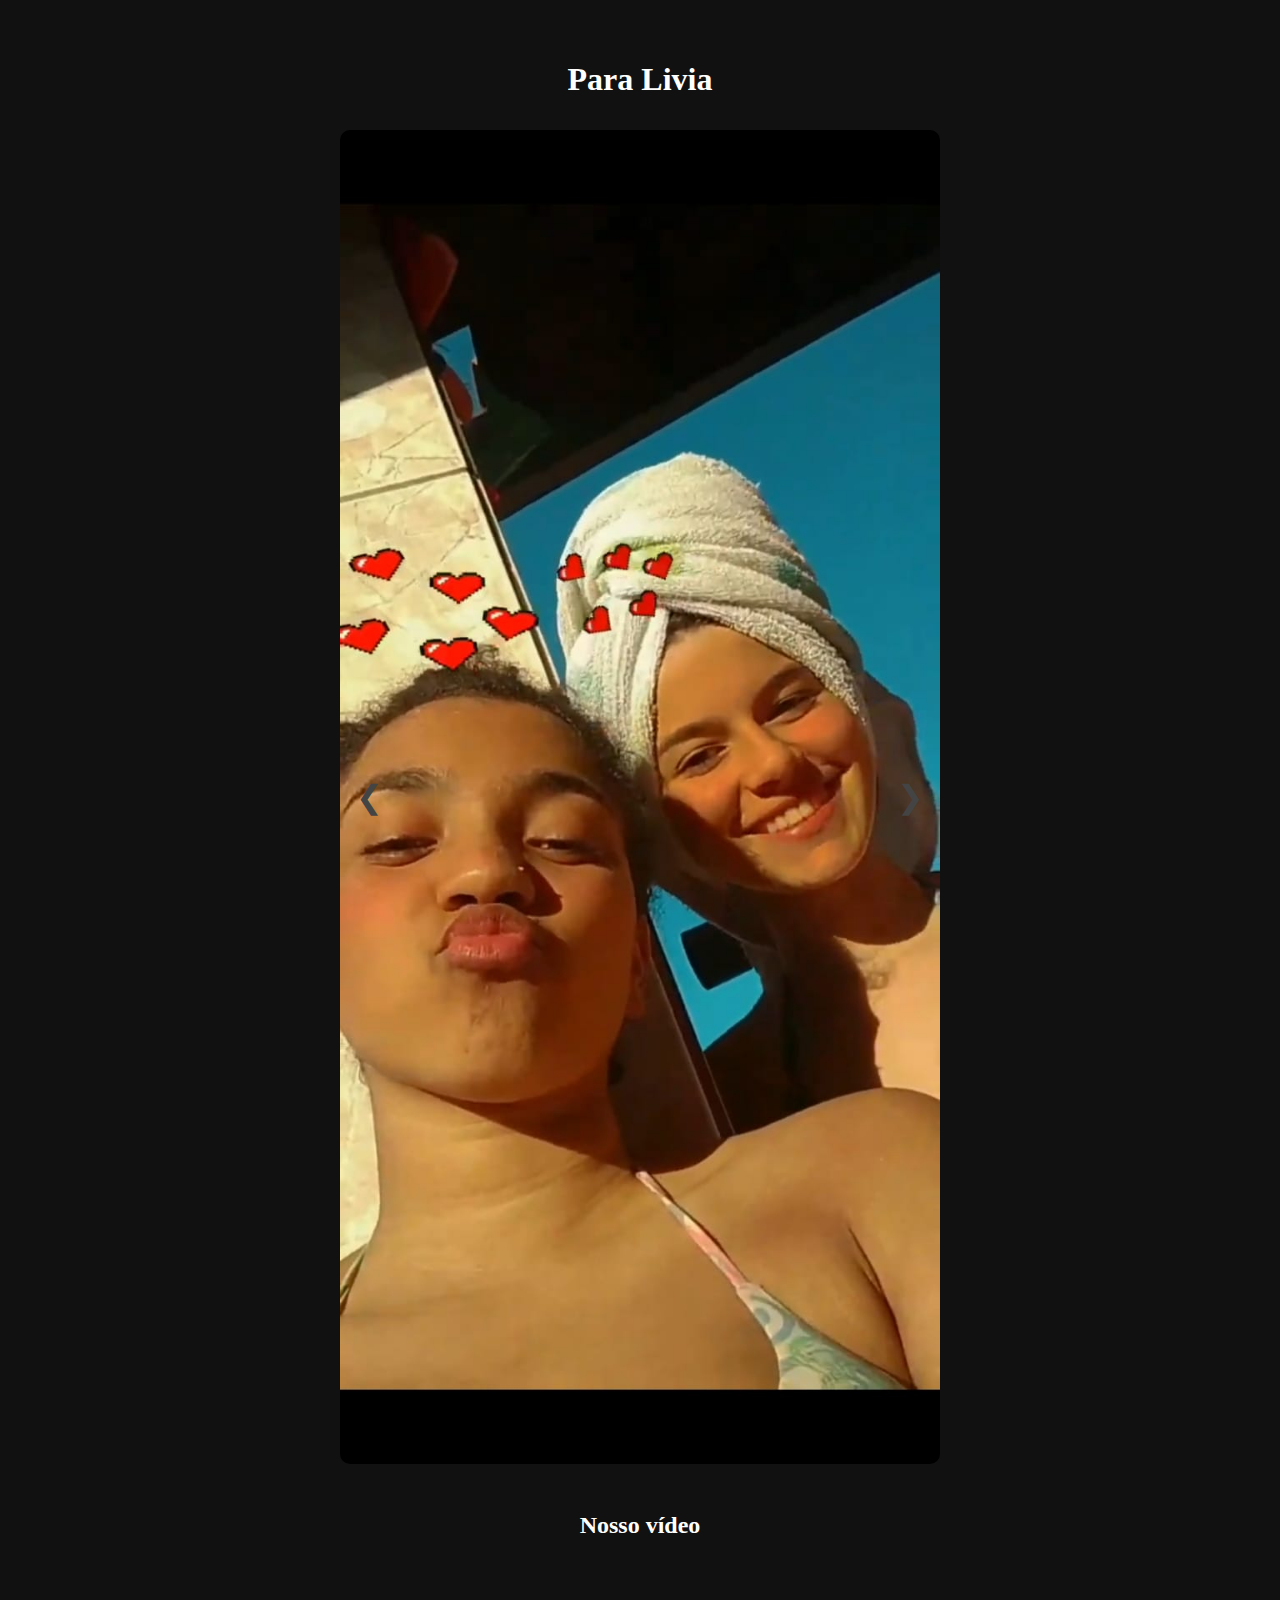
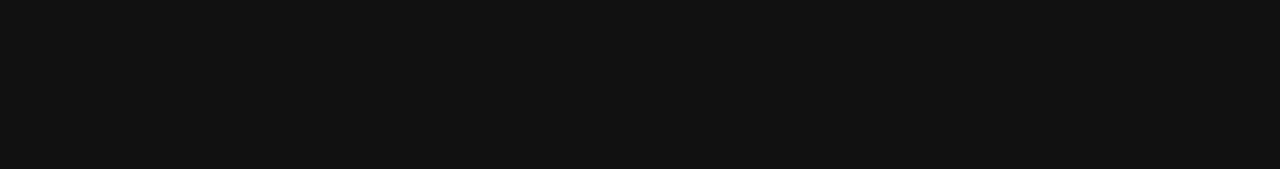
<file: index.html>
<!DOCTYPE html>
<html lang="pt-BR">
<head>
  <meta charset="UTF-8">
  <title>Para Livia</title>
  <link rel="stylesheet" href="style.css">
</head>
<body>
  <div class="container">
    <h1>Para Livia</h1>
    
    <div class="carousel">
      <button id="prev">&#10094;</button>
      <div class="carousel-track-container">
        <ul class="carousel-track">
          <li class="carousel-slide"><img src="img1.jpg" alt="Foto 1"></li>
          <li class="carousel-slide"><img src="img2.jpg" alt="Foto 2"></li>
          <li class="carousel-slide"><img src="img3.jpg" alt="Foto 3"></li>
          <li class="carousel-slide"><img src="img4.jpg" alt="Foto 4"></li>
          <li class="carousel-slide"><img src="img5.jpg" alt="Foto 5"></li>
          <li class="carousel-slide"><img src="img6.jpg" alt="Foto 6"></li>
          <li class="carousel-slide"><img src="img7.jpg" alt="Foto 7"></li>
          <li class="carousel-slide"><img src="img8.jpg" alt="Foto 8"></li>
          <li class="carousel-slide"><img src="img9.jpg" alt="Foto 9"></li>
          <li class="carousel-slide"><img src="img10.jpg" alt="Foto 10"></li>
        </ul>
      </div>
      <button id="next">&#10095;</button>
    </div>

    <div class="video">
      <h2>Nosso vídeo</h2>
      <div class="video-container">
        <iframe src="https://www.youtube.com/embed/Z1AYKSaKsMk?rel=0"
          title="YouTube video player" frameborder="0"
          allow="accelerometer; autoplay; clipboard-write; encrypted-media; gyroscope; picture-in-picture; web-share"
          allowfullscreen>
        </iframe>
      </div>
    </div>
  </div>

  <script src="script.js"></script>
</body>
</html>
</file>
<file: style.css>
body {
  background-color: #111;
  background-image: url('https://www.transparenttextures.com/patterns/black-felt.png');
  color: white;
}

.container {
  text-align: center;
  padding: 2rem;
}

h1 {
  font-size: 2rem;
  margin-bottom: 2rem;
}

.carousel {
  position: relative;
  max-width: 600px;
  margin: 0 auto 3rem auto;
  overflow: hidden;
}

.carousel-track-container {
  overflow: hidden;
  position: relative;
}

.carousel-track {
  display: flex;
  transition: transform 0.3s ease-in-out;
  padding: 0;
  margin: 0;
  list-style: none;
}

.carousel-slide {
  min-width: 100%;
  transition: transform 0.5s ease;
}

.carousel-slide img {
  width: 100%;
  height: auto;
  display: block;
  border-radius: 10px;
}

button {
  background-color: transparent;
  border: none;
  font-size: 2rem;
  position: absolute;
  top: 50%;
  transform: translateY(-50%);
  cursor: pointer;
  z-index: 1;
  color: #444;
}

#prev {
  left: 10px;
}

#next {
  right: 10px;
}

.video iframe {
  max-width: 100%;
  border-radius: 12px;
  margin-top: 1rem;
}
</file>
